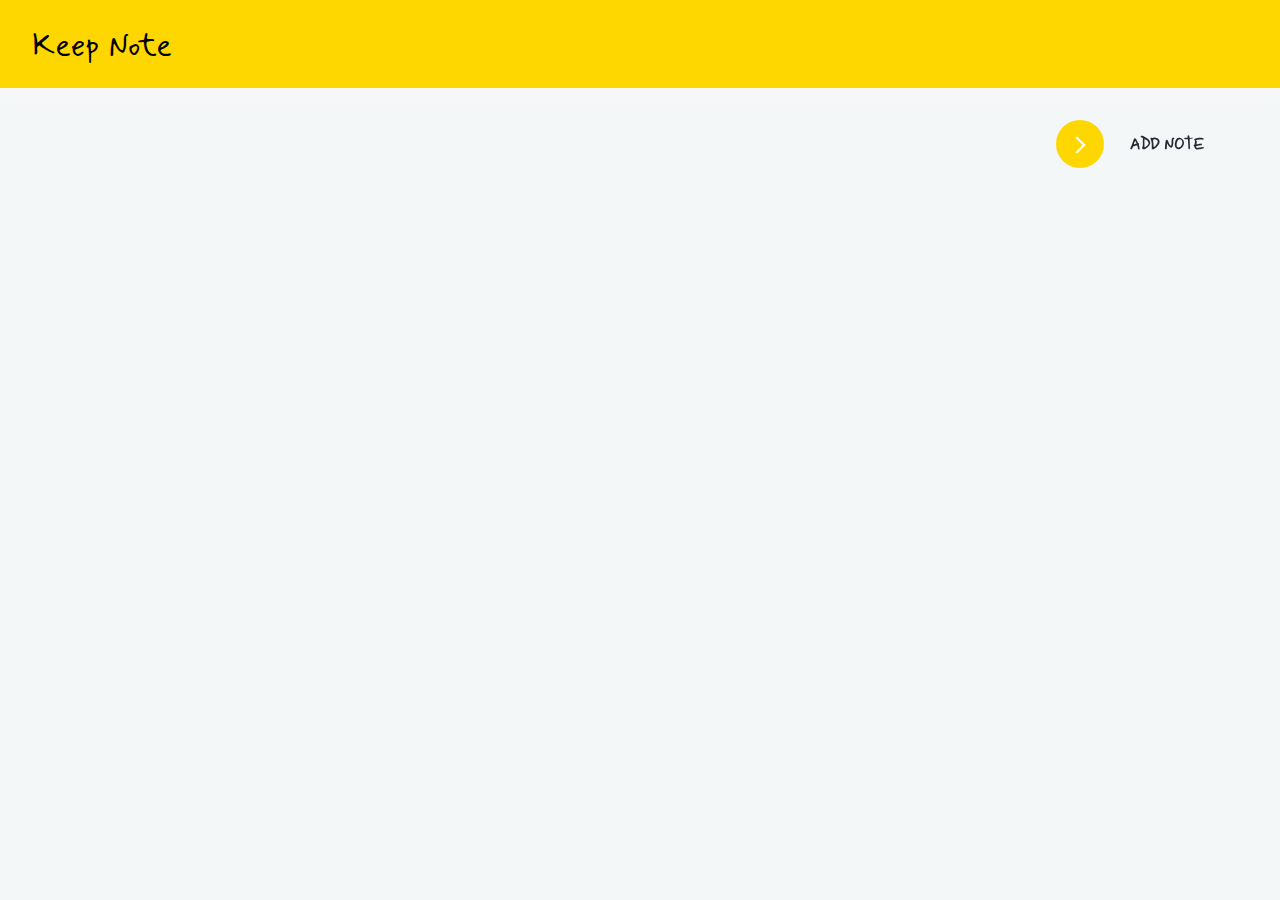
<file: frontend/index.html>
<!DOCTYPE html>
<html lang="en">
<head>
    <meta charset="UTF-8">
    <meta http-equiv="X-UA-Compatible" content="IE=edge">
    <meta name="viewport" content="width=device-width, initial-scale=1.0">
    <link rel="stylesheet" href="https://cdnjs.cloudflare.com/ajax/libs/font-awesome/5.10.0/css/all.min.css" integrity="sha512-PgQMlq+nqFLV4ylk1gwUOgm6CtIIXkKwaIHp/PAIWHzig/lKZSEGKEysh0TCVbHJXCLN7WetD8TFecIky75ZfQ==" crossorigin="anonymous" referrerpolicy="no-referrer" />
    
    <title>Google Keep Note</title>
    <style>
      @import url("https://fonts.googleapis.com/css2?family=Gloock&family=Labrada&family=Mynerve&family=Shantell+Sans&family=Source+Code+Pro:ital,wght@1,600&display=swap");

*{
    margin: 0;
    padding: 0;
    box-sizing: border-box;
    outline: none;
}

body{
    background-color: #f4f7f8;
    font-family: 'Mynerve', cursive;
    display: flex;
    flex-wrap: wrap;
}

.heading{
    width: 100vw;
    height: 5.5rem;
    background-color: gold;
    color: black;
    box-shadow: 0px 10px 16px rgb(248,247,247);
}

.heading h1{
    line-height: 5.8rem;
    margin-left: 2rem;
    font-weight: 400;
}

.add:active{
    transform: scale(0.98);
}

.btn-div{
    position: fixed;
    top: 7rem;
    right: 1rem;
    border: none;
    border-radius: 3px;
    padding: 0.5rem 1rem;
    cursor: pointer;
}

button{
    position: relative;
    display: inline-block;
    cursor: pointer;
    outline: none;
    border: 0;
    vertical-align: middle;
    text-decoration: none;
    background: transparent;
    padding: 0;
    font-size: inherit;
    font-family: inherit;
}

button.learn-more{
    width: 12rem;
    height: auto;
}

button.learn-more .circle{
    transition: all 0.45s cubic-bezier(0.65, 0, 0.076, 1);
    position: relative;
    display: block;
    margin: 0;
    width: 3rem;
    height: 3rem;
    background: gold;
    border-radius: 1.625rem;
}

button.learn-more .circle .icon{
    transition: all 0.45s cubic-bezier(0.65, 0, 0.076, 1);
    position: absolute;
    top: 0;
    bottom: 0;
    margin: auto;
    background: #fff;
}

button.learn-more .circle .icon.arrow{
    transition: all 0.45s cubic-bezier(0.65, 0, 0.076, 1);
    left: 0.625rem;
    width: 1.125rem;
    height: 0.125rem;
    background: none;
}

button.learn-more .circle .icon.arrow::before{
    position: absolute;
    content:"";
    top: -0.25rem;
    right: 0.0625rem;
    width: 0.625rem;
    height: 0.625rem;
    border-top: 0.125rem solid #fff;
    border-right: 0.125rem solid #fff;
    transform: rotate(45deg);
}

button.learn-more .button-text{
    transition: all 0.45s cubic-bezier(0.65, 0, 0.076, 1);
    position: absolute;
    top: 0;
    left: 0;
    right: 0;
    bottom: 0;
    padding: 0.75rem 0;
    margin: 0 0 0 1.85rem;
    color: #282936;
    font-weight: 700;
    line-height: 1.6;
    text-align: center;
    text-transform: uppercase;
}

button:hover .circle{
    width: 100%;
}

button:hover .circle .icon.arrow{
    background: #fff;
    transform: translate(1rem, 0);
}

button:hover .button-text{
    color: #fff;
}

.note{
    background-color: #fff;
    margin: 30px 20px;
    height: 200px;
    width: 30%;
    overflow-y: scroll;
    margin-top: 7rem;
    box-shadow: inset 1px 1px 0 rgb(0,0,0,0.1),
    inset 0 -1px 0 rgb(0,0,0,0.1);
}

.note .tools{
    display: flex;
    justify-content: flex-end;
    padding: 0.5rem;
}

.note .tools button{
    background-color: transparent;
    border: none;
    color: #fff;
    cursor: pointer;
    font-size: 1rem;
    margin-left: 0.5rem;
}

.note textarea{
    outline: none;
    font-family: inherit;
    font-size: 1.2rem;
    border: none;
    height: 300px;
    width: 100%;
    padding: 20px;
}

.fa-edit, 
.fa-trash-alt{
color: #fff;
padding: 10px;
background-color: #2bb565;
border-radius: 50%;
}

.fa-trash-alt{
    background-color: rgb(182, 67, 67);
}

.fa-edit:hover{
    background-color: #fff;
    color: #27ae60;
    filter: drop-shadow(0px 10px 8px rgb(219, 218, 218));
}

.fa-trash-alt:hover{
    background-color: #fff;
    color:rgb(182, 67, 67);
    filter: drop-shadow(0px 10px 8px rgb(219, 218, 218));
}

.main{
    padding: 20px;
}

.hidden{
    display: none;
}
    </style>
</head>
<body>

    <div class="heading">
        <h1> <i class="fas fa-sticky-note"></i> Keep Note </h1>
    </div>

    <div class="btn-div">
        <button class="learn-more" class="add" id="add">
            <span class="circle" aria-hidden="true">
                <span class="icon arrow"></span>
            </span>
            <span class="button-text">ADD NOTE</span>
        </button>
    </div>

<!-- <div class="note">
    <div class="operation">
        <button class="edit"> <i class="fas fa-edit"></i> </button>
        <button class="delete"> <i class="fas fa-trash-alt"></i> </button>
    </div>
    <div class="main"></div>
    <textarea class=""></textarea>
</div> -->

    <script>
      const addButton = document.querySelector("#add");

const updateLSData = () => {
    const textAreaData = document.querySelectorAll("textarea");
    const notes = [];

    textAreaData.forEach((note) => {
        return notes.push(note.value);
    })

    localStorage.setItem("notes", JSON.stringify(notes));
}

const addNewNote = (text = '') => {
    const note = document.createElement('div');
    note.classList.add('note');
    
    const htmlData = `
    <div class="operation">
        <button class="edit"> <i class="fas fa-edit"></i> </button>
        <button class="delete"> <i class="fas fa-trash-alt"></i> </button>
    </div>
    <div class="main ${text ? "" : "hidden"}"></div>
    <textarea class="${text ? "hidden" : ""}"></textarea>
    `;

    note.insertAdjacentHTML('afterbegin',htmlData);
    
    //Getting the referances
    const editButton = note.querySelector(".edit");
    const delButton = note.querySelector(".delete");
    const mainDiv = note.querySelector(".main");
    const textArea = note.querySelector("textarea");

    //Deleting the Note
    delButton.addEventListener('click', () => {
        note.remove();
        updateLSData();

    })

    //Toggle using Edit button the Note
    textArea.value = text;
    mainDiv.innerHTML = text;

    editButton.addEventListener('click', () => {
        mainDiv.classList.toggle("hidden");
        textArea.classList.toggle("hidden");
    })

    textArea.addEventListener('change', (event) => {
        const value = event.target.value;
        mainDiv.innerHTML = value;

        
        updateLSData();
    })

    document.body.appendChild(note)
}

//Getting data from LocalStorage
const notes = JSON.parse(localStorage.getItem('notes'));

if(notes){
    notes.forEach((note) => addNewNote(note))
}

addButton.addEventListener("click", () => addNewNote());

</script>
</body>
</html>
</file>
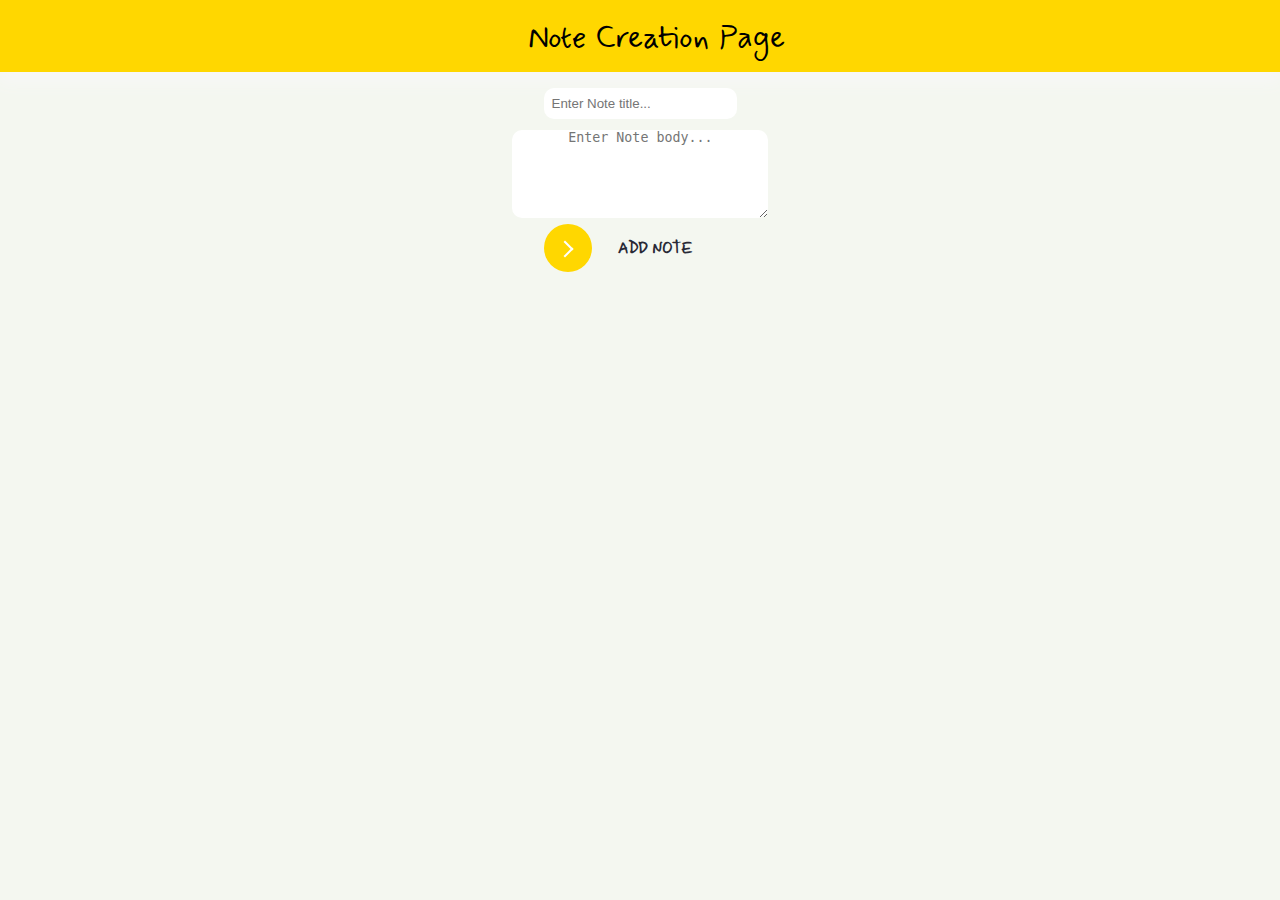
<file: frontend/createNotes.html>
<!DOCTYPE html>
<html lang="en">
<head>
    <meta charset="UTF-8">
    <meta http-equiv="X-UA-Compatible" content="IE=edge">
    <meta name="viewport" content="width=device-width, initial-scale=1.0">
    <link rel="stylesheet" href="style.css">
    <title>Create Notes</title>
</head>
<body>
    <div class="heading">
        <h1>Note Creation Page</h1>
        <input type="text" id="title" placeholder="Enter Note title...">
        <textarea type="text" name="" id="body" cols="30" rows="10" placeholder="       Enter Note body..."></textarea>
        <div class="btn-div">
        <button onclick="onAdd()" class="learn-more" class="add" id="add">
            <span class="circle" aria-hidden="true">
                <span class="icon arrow"></span>
            </span>
            <span class="button-text">ADD NOTE</span>
        </button>
    </div>
    </div>
    <script>
        const onAdd = () => {
            const payload = {
                title: document.getElementById("title").value,
                body: document.getElementById("body").value,
            }
            fetch("http://localhost:8000/notes/create", {
                method: "POST",
                headers: {
                    "Content-type":"application/json",
                    "Authorization": localStorage.getItem("token")
                },
                body: JSON.stringify(payload)
            }).then(res=>res.json())
            .then(res=>{
            console.log(res)
            localStorage.setItem("token",res.token)
        })
            .catch(err=>console.log(err))
        }
    </script>
</body>
</html>
</file>
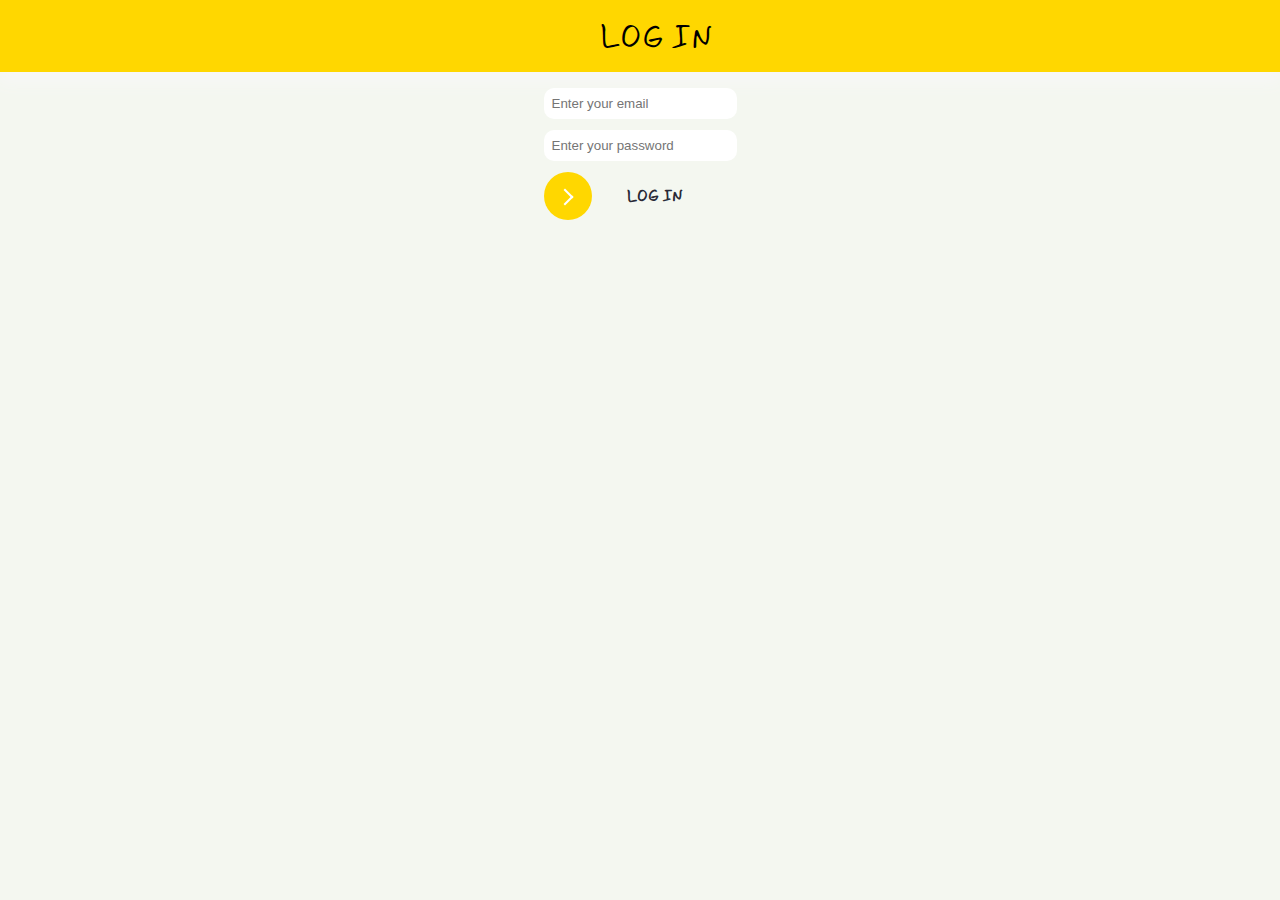
<file: frontend/login.html>
<!DOCTYPE html>
<html lang="en">
<head>
    <meta charset="UTF-8">
    <meta http-equiv="X-UA-Compatible" content="IE=edge">
    <meta name="viewport" content="width=device-width, initial-scale=1.0">
    <title>LOG IN</title>
    <link rel="stylesheet" href="style.css">
</head>
<body>
    <div class="heading">
        <h1>LOG IN</h1>
        <input type="text" id="email" placeholder="Enter your email">
        <input type="password" id="pass" placeholder="Enter your password">
        <div class="btn-div">
        <button onclick="onLogin()" class="learn-more" class="add" id="add">
            <span class="circle" aria-hidden="true">
                <span class="icon arrow"></span>
            </span>
            <span class="button-text">LOG IN</span>
        </button>
    </div>
    </div>

    <script>
        const onLogin = () => {
            const payload = {
                email: document.getElementById("email").value,
                pass: document.getElementById("pass").value,
            }
            fetch("http://localhost:8000/users/login", {
                method: "POST",
                headers: {
                    "Content-type":"application/json"
                },
                body: JSON.stringify(payload)
            }).then(res=>res.json())
            .then(res=>{
            console.log(res)
            localStorage.setItem("token",res.token)
        })
            .catch(err=>console.log(err))
        }
    </script>
</body>
</html>
</file>
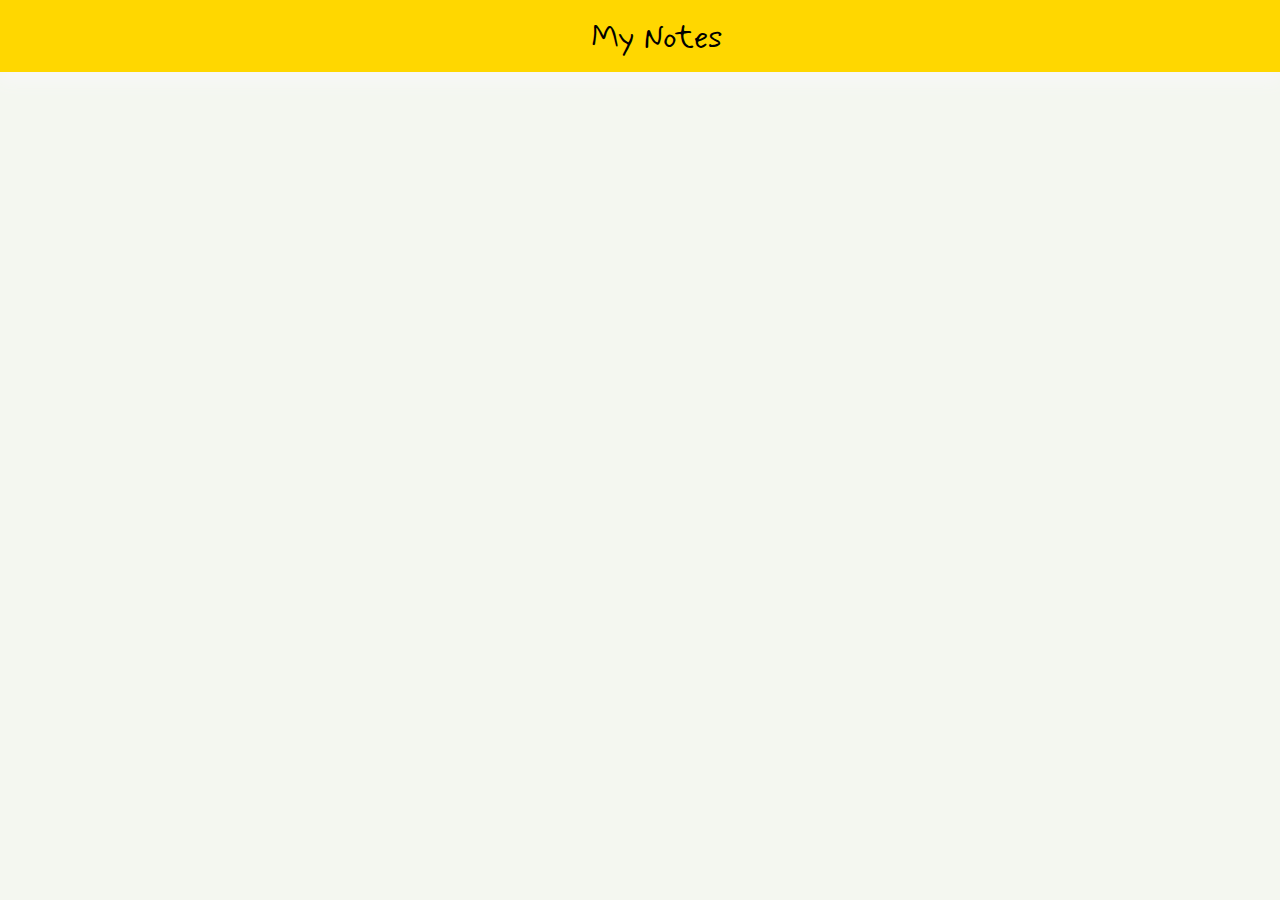
<file: frontend/notes.html>
<!DOCTYPE html>
<html lang="en">
<head>
    <meta charset="UTF-8">
    <meta http-equiv="X-UA-Compatible" content="IE=edge">
    <meta name="viewport" content="width=device-width, initial-scale=1.0">
    <link rel="stylesheet" href="style.css">
    <title>Notes</title>
</head>
<body>
    <div class="heading">
        <h1> <i class="fas fa-sticky-note"></i> My Notes </h1>
    </div>
    <div id="parent">
        <h1 id="title"></h1>
        <p id="body"></p>
        <p id="author"></p>
    </div>
    <script>
        const getData = () => {
            fetch("http://localhost:8000/notes/", {
                headers: {
                    "Authorization": localStorage.getItem("token")
                }
            }).then(res=>res.json())
            .then(res=>console.log(res))
            .catch(err=>console.log(err))
        }
        getData()
    </script>
</body>
</html>
</file>
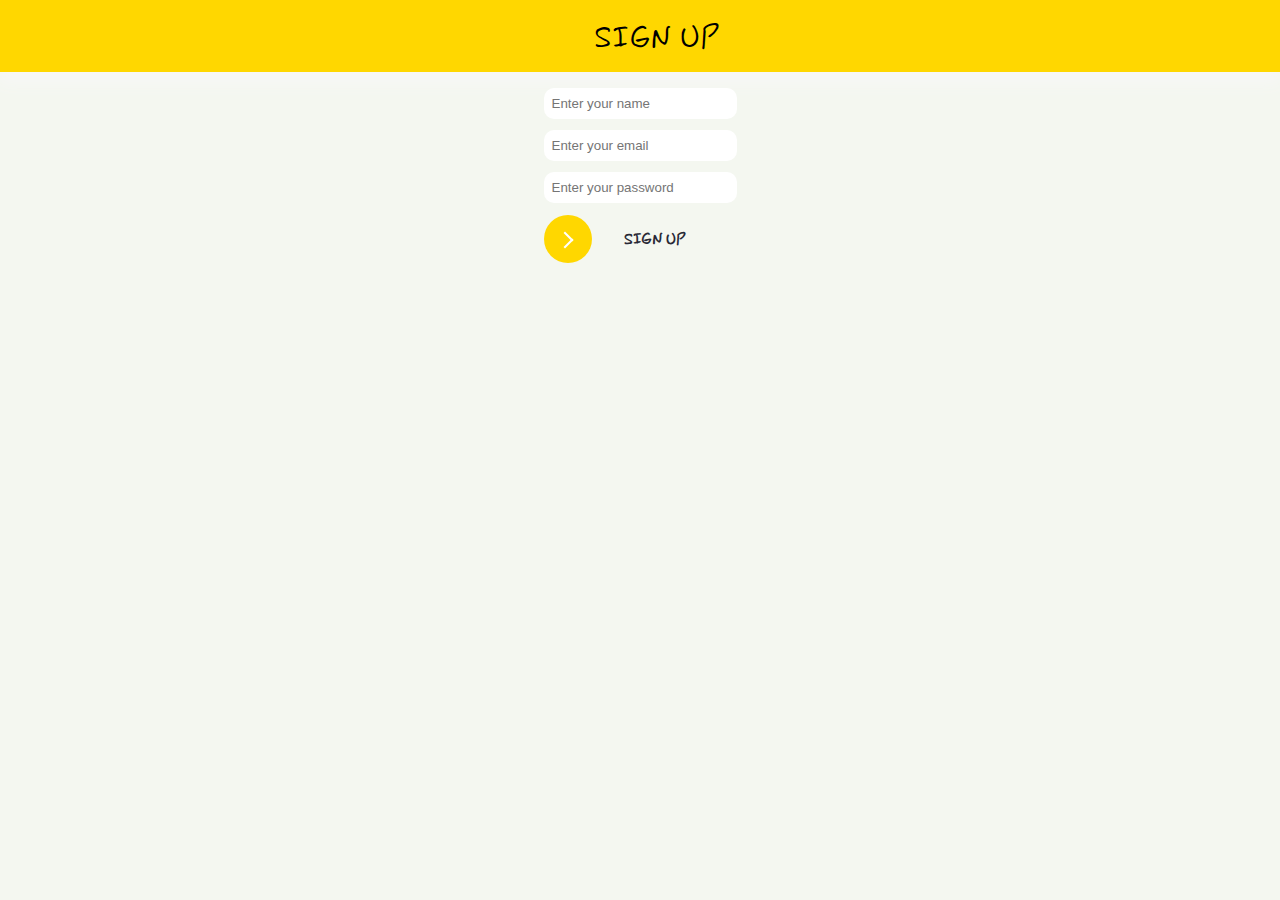
<file: frontend/signup.html>
<!DOCTYPE html>
<html lang="en">
<head>
    <meta charset="UTF-8">
    <meta http-equiv="X-UA-Compatible" content="IE=edge">
    <meta name="viewport" content="width=device-width, initial-scale=1.0">
    <title>SIGN UP</title>
    <link rel="stylesheet" href="style.css">
</head>
<body>
    <div class="heading">
        <h1>SIGN UP</h1>
        <input type="text" id="name" placeholder="Enter your name">
        <input type="text" id="email" placeholder="Enter your email">
        <input type="password" id="pass" placeholder="Enter your password">
        <div class="btn-div">
        <button onclick="onSignup()" class="learn-more" class="add" id="add">
            <span class="circle" aria-hidden="true">
                <span class="icon arrow"></span>
            </span>
            <span class="button-text">SIGN UP</span>
        </button>
    </div>
    </div>

    <script>
        const onSignup = () => {
            const payload = {
                name: document.getElementById("name").value,
                email: document.getElementById("email").value,
                pass: document.getElementById("pass").value,
            }
            fetch("http://localhost:8000/users/register", {
                method: "POST",
                headers: {
                    "Content-type":"application/json"
                },
                body: JSON.stringify(payload)
            }).then(res=>res.json())
            .then(res=>console.log(res))
            .then(err=>console.log(err))
        }
    </script>
</body>
</html>
</file>
<file: frontend/style.css>
@import url("https://fonts.googleapis.com/css2?family=Gloock&family=Labrada&family=Mynerve&family=Shantell+Sans&family=Source+Code+Pro:ital,wght@1,600&display=swap");

* {
    margin: 0;
    padding: 0;
    box-sizing: border-box;
    outline: none;
}

body {
    background-color: #f4f7f0;
    font-family: 'Mynerve', cursive;
    display: flex;
    flex-wrap: wrap;
    text-align: center;
    
}

.heading {
    width: 100vw;
    height: 4.5rem;
    background-color: gold;
    color: black;
    box-shadow: 0px 10px 16px rgb(248, 247, 247);
}

.heading h1 {
    line-height: 4.8rem;
    margin-left: 2rem;
    font-weight: 400;
}

.heading input{
    display: flex;
    flex-direction: column;
    padding: 0.5rem;
    margin: 0.7rem auto;
    border-radius: 10px;
    border: none;
}

#body{
    height: 5.5rem;
    border-radius: 10px;
    border: none;
}

/* #container{
    width: 30%;
    display: flex;
    flex-direction: column;
    margin: auto;
}

#container>input{
    margin: 10px;
} */

button {
    position: relative;
    display: inline-block;
    cursor: pointer;
    outline: none;
    border: 0;
    vertical-align: middle;
    text-decoration: none;
    background: transparent;
    padding: 0;
    font-size: inherit;
    font-family: inherit;
}

button.learn-more {
    width: 12rem;
    height: auto;
}

button.learn-more .circle {
    transition: all 0.45s cubic-bezier(0.65, 0, 0.076, 1);
    position: relative;
    display: block;
    margin: 0;
    width: 3rem;
    height: 3rem;
    background: gold;
    border-radius: 1.625rem;
}

button.learn-more .circle .icon {
    transition: all 0.45s cubic-bezier(0.65, 0, 0.076, 1);
    position: absolute;
    top: 0;
    bottom: 0;
    margin: auto;
    background: #fff;
}

button.learn-more .circle .icon.arrow {
    transition: all 0.45s cubic-bezier(0.65, 0, 0.076, 1);
    left: 0.625rem;
    width: 1.125rem;
    height: 0.125rem;
    background: none;
}

button.learn-more .circle .icon.arrow::before {
    position: absolute;
    content: "";
    top: -0.25rem;
    right: 0.0625rem;
    width: 0.625rem;
    height: 0.625rem;
    border-top: 0.125rem solid #fff;
    border-right: 0.125rem solid #fff;
    transform: rotate(45deg);
}

button.learn-more .button-text {
    transition: all 0.45s cubic-bezier(0.65, 0, 0.076, 1);
    position: absolute;
    top: 0;
    left: 0;
    right: 0;
    bottom: 0;
    padding: 0.75rem 0;
    margin: 0 0 0 1.85rem;
    color: #282936;
    font-weight: 700;
    line-height: 1.6;
    text-align: center;
    text-transform: uppercase;
}

button:hover .circle {
    width: 100%;
}

button:hover .circle .icon.arrow {
    background: #fff;
    transform: translate(1rem, 0);
}

button:hover .button-text {
    color: #fff;
}
</file>
